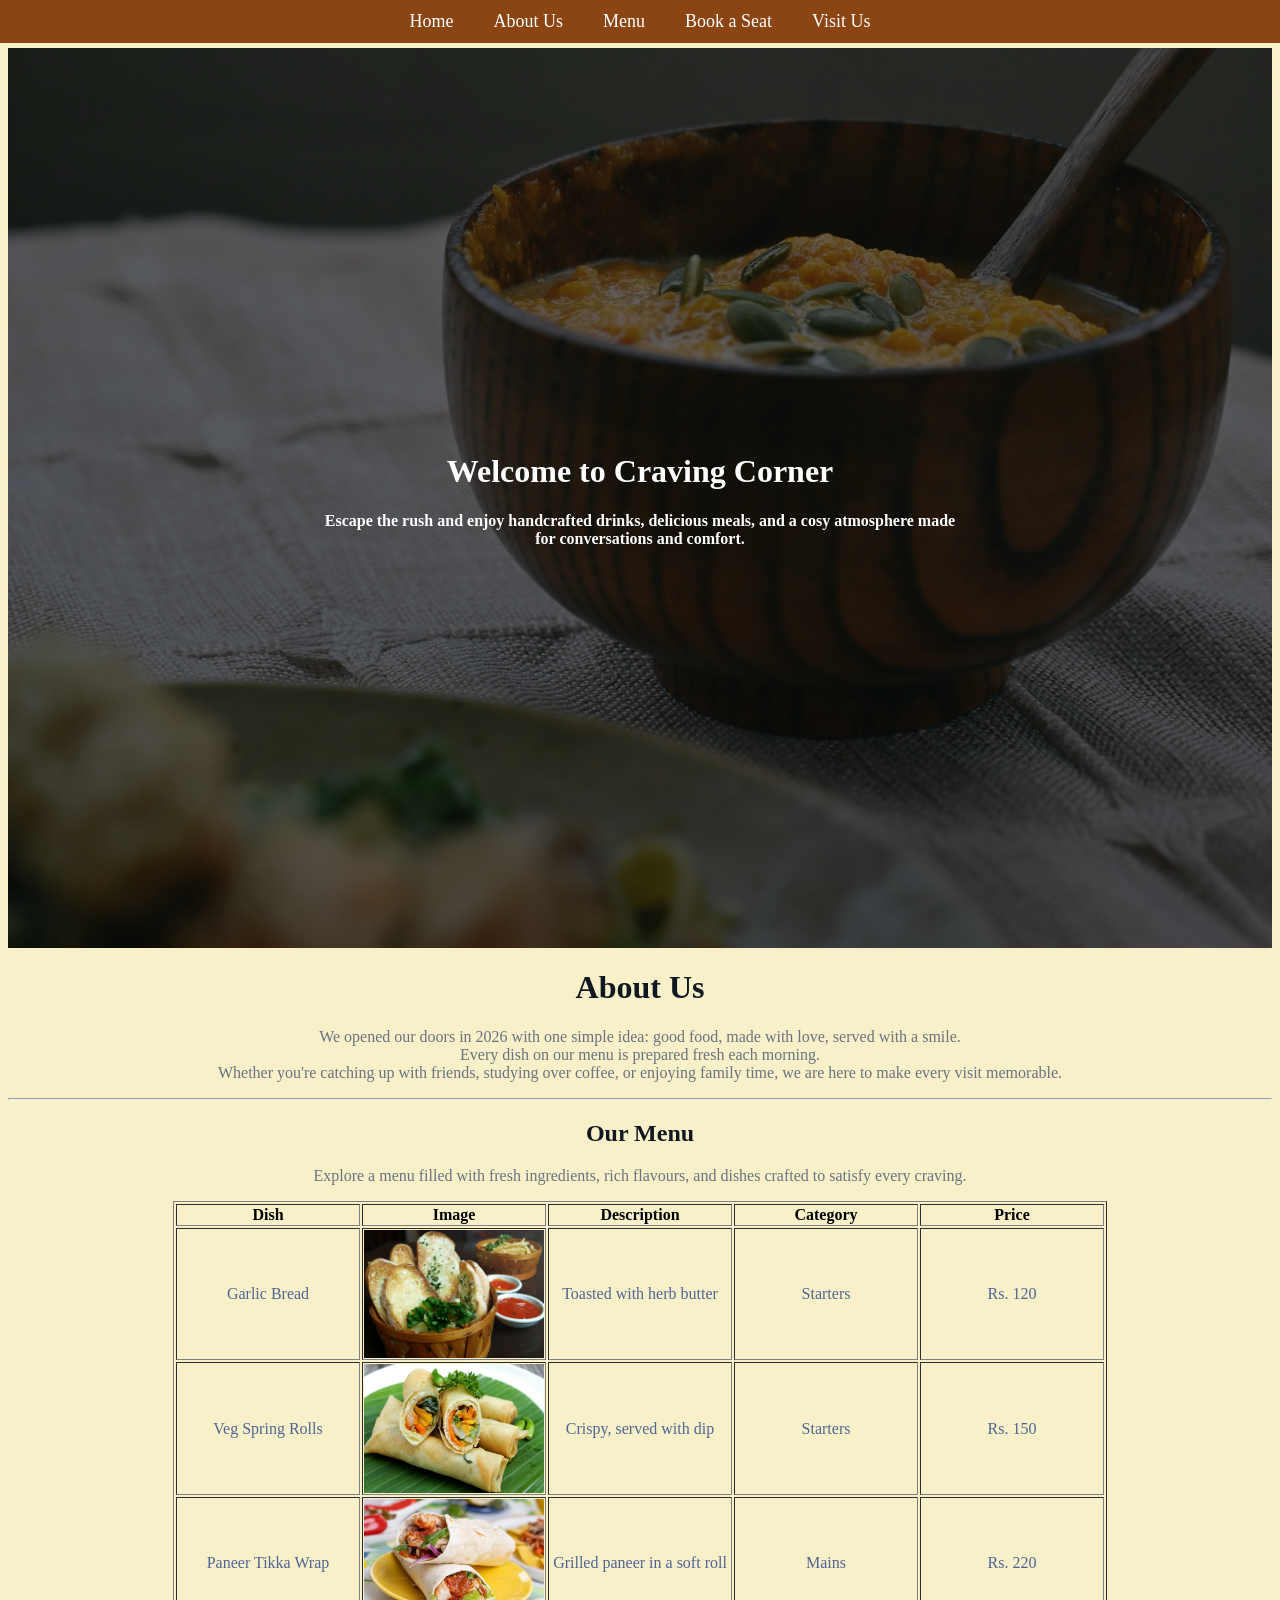
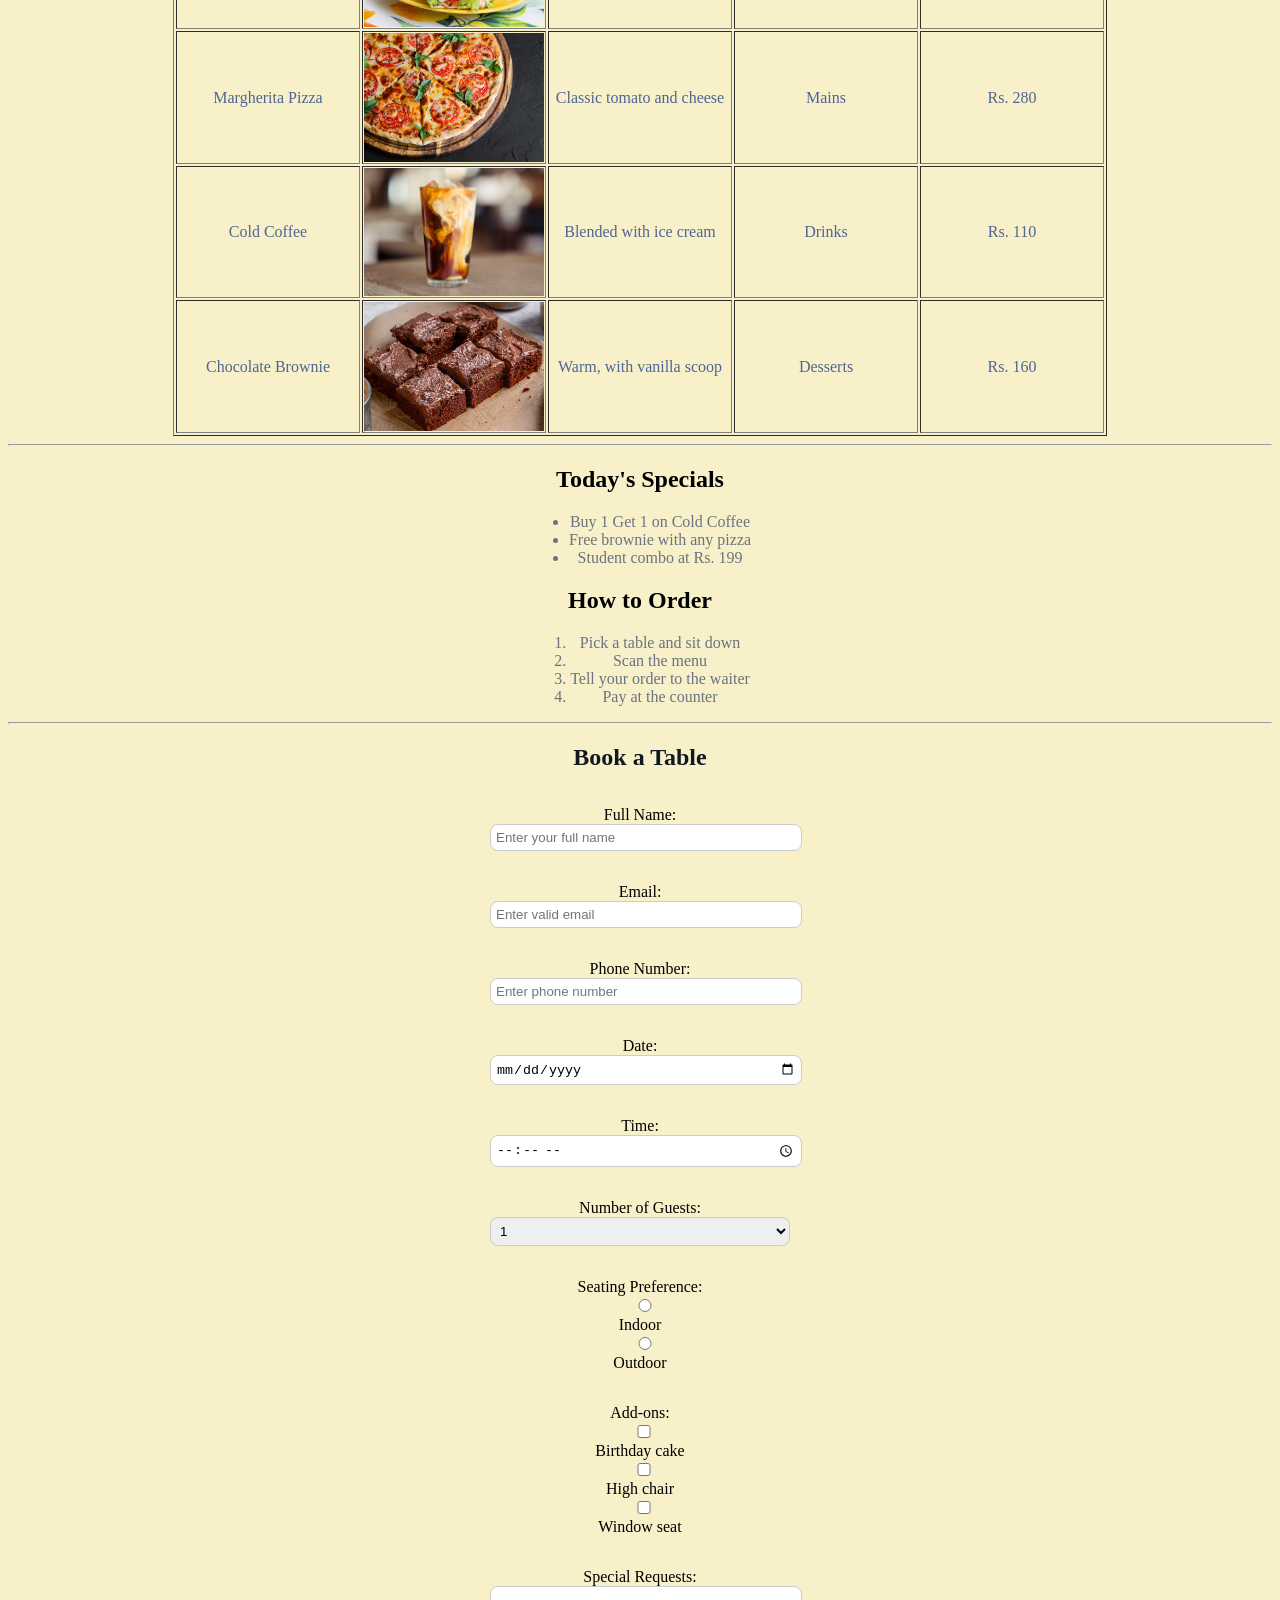
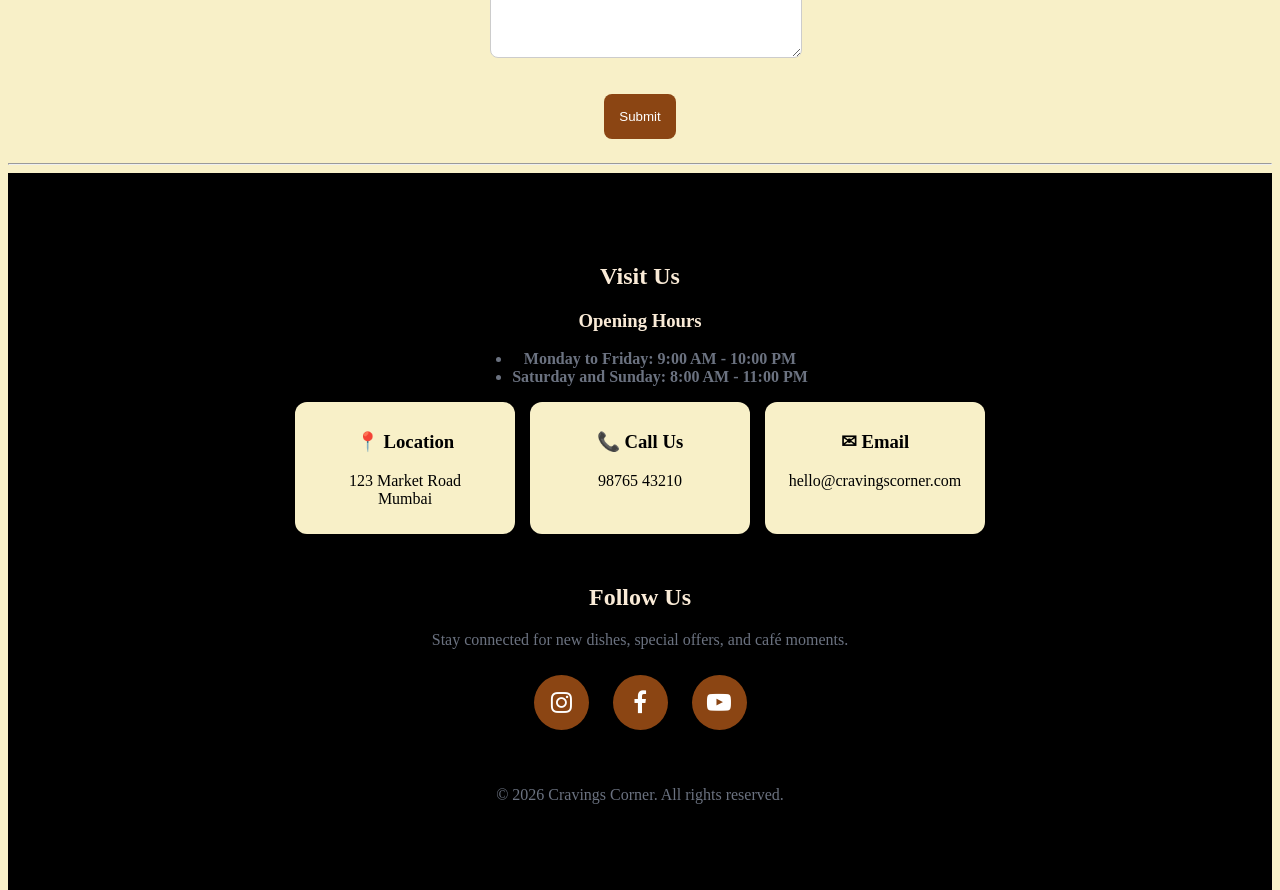
<file: index.html>
<!DOCTYPE html>
<html lang="en">
<head>
    <meta charset="UTF-8">
    <meta name="viewport" content="width=device-width, initial-scale=1.0">
    <title>Craving Corner</title>
    <link rel="stylesheet" href="style.css">
</head>
<body>
    <link rel="stylesheet" href="https://cdnjs.cloudflare.com/ajax/libs/font-awesome/4.7.0/css/font-awesome.min.css">
    <div class="topnav" id="myTopnav">
        <a href="#home">Home</a>
        <a href="#about">About Us</a>
        <a href="#menu">Menu</a>
        <a href="#booking">Book a Seat</a>
        <a href="#visit">Visit Us</a>
        <a href="javascript:void(0);" class="icon" onclick="navFunction()">
            <i class="fa fa-bars"></i>
        </a>
    </div>
    <div id="home" class="hero-image">
        <div class="hero-text">
            <h1>Welcome to Craving Corner</h1>
            <p><b>Escape the rush and enjoy handcrafted drinks, delicious meals, and a cosy atmosphere made for conversations and comfort.</b>
            </p>
        </div>
    </div>
    <div id="about">
        <h1 style="color: rgb(17, 24, 34); text-align: center;">About Us</h1>
        <p style="color: rgb(107, 114, 128); text-align: center;">
            We opened our doors in 2026 with one simple idea: good food, made with love, served with a smile. <br> 
            Every dish on our menu is prepared fresh each morning. <br>
            Whether you're catching up with friends, studying over coffee, or enjoying family time, we are here to make every visit memorable.
        </p>
    </div>
    <hr>
    <div id="menu">
        <h2 style="color: rgb(17, 24, 34); text-align: center;">Our Menu</h2>
        <p style="color: rgb(107, 114, 128); text-align: center;"">Explore a menu filled with fresh ingredients, rich flavours, and dishes crafted to satisfy every craving.</p>
        <table border="1" class="center-table" style="color: black; margin-left: auto; margin-right: auto;">
            <thead>
                <tr>
                    <th>Dish</th>
                    <th>Image</th>
                    <th>Description</th>
                    <th>Category</th>
                    <th>Price</th>
                </tr>
            </thead>
            <tbody style="color: rgb(79, 101, 150);">
                <tr>
                    <td>Garlic Bread</td>
                    <td><img src="./images/Garlic Bread.jpg" alt="Garlic Bread Image"></td>
                    <td>Toasted with herb butter</td>
                    <td>Starters</td>
                    <td>Rs. 120</td>
                </tr>
                <tr>
                    <td>Veg Spring Rolls</td>
                    <td><img src="./images/Veg Spring Roll.jpg" alt="Veg Spring Roll Image"></td>
                    <td>Crispy, served with dip</td>
                    <td>Starters</td>
                    <td>Rs. 150</td>
                </tr>
                <tr>
                    <td>Paneer Tikka Wrap</td>
                    <td><img src="./images/Paneer tikka wrap.png" alt="Paneer tikka wrap Image"></td>
                    <td>Grilled paneer in a soft roll</td>
                    <td>Mains</td>
                    <td>Rs. 220</td>
                </tr>
                <tr>
                    <td>Margherita Pizza</td>
                    <td><img src="./images/Margherita pizza.jpg" alt="Margherita pizza Image"></td>
                    <td>Classic tomato and cheese</td>
                    <td>Mains</td>
                    <td>Rs. 280</td>
                </tr>
                <tr>
                    <td>Cold Coffee</td>
                    <td><img src="./images/Cold coffee.png" alt="Cold coffee Image"></td>
                    <td>Blended with ice cream</td>
                    <td>Drinks</td>
                    <td>Rs. 110</td>
                </tr>
                <tr>
                    <td>Chocolate Brownie</td>
                    <td><img src="./images/Chocolate brownie.png" alt="Chocolate Brownie Image"></td>
                    <td>Warm, with vanilla scoop</td>
                    <td>Desserts</td>
                    <td>Rs. 160</td>
                </tr>
            </tbody>
        </table>
     </div>
     <hr>
     <div style=" text-align: center;">
        <h2>Today's Specials</h2>
        <ul style="color: rgb(107, 114, 128); display: table; margin-left:  auto; margin-right: auto;">
            <li>Buy 1 Get 1 on Cold Coffee</li>
            <li>Free brownie with any pizza</li>
            <li>Student combo at Rs. 199</li>
        </ul>
        <h2>How to Order</h2>
        <ol style="color: rgb(107, 114, 128); display: table; margin-left:  auto; margin-right: auto;">
            <li>Pick a table and sit down</li>
            <li>Scan the menu</li>
            <li>Tell your order to the waiter</li>
            <li>Pay at the counter</li>
        </ol>
    </div>
    <hr>
    <div id="booking">
        <h2 style="color: rgb(17, 24, 34); text-align: center;">Book a Table</h2>
        <form style="text-align: center;">
            <p>
                <label>Full Name:</label>
                <br>
                <input type="text" name="fullname" placeholder="Enter your full name">
            </p>
            <p>
                <label>Email:</label>
                <br>
                <input type="email" name="email" placeholder="Enter valid email">
            </p>
            <p>
                <label>Phone Number:</label>
                <br>
                <input type="number" name="phone" placeholder="Enter phone number">
            </p>
            <p>
                <label>Date:</label>
                <br>
                <input type="date" name="date">
            </p>
            <p>
                <label>Time:</label>
                <br>
                <input type="time" name="time">
            </p>
            <p>
                <label>Number of Guests:</label>
                <br>
                <select name="guests">
                    <option>1</option>
                    <option>2</option>
                    <option>3</option>
                    <option>4 or more</option>
                </select>
            </p>
            <p>
                <label>Seating Preference:</label>
                <br>
                <input type="radio" name="seating" value="indoor"> Indoor
                <input type="radio" name="seating" value="outdoor"> Outdoor
            </p>
            <p>
                <label>Add-ons:</label>
                <br>
                <input type="checkbox" name="addon" value="cake"> Birthday cake
                <input type="checkbox" name="addon" value="highchair"> High chair
                <input type="checkbox" name="addon" value="window"> Window seat
            </p>
            <p>
                <label>Special Requests:</label>
                <br>
                <textarea name="requests" rows="4" cols="30"></textarea>
            </p>
            <p>
                <button type="submit">Submit</button>
            </p>
        </form>
    </div>
    <hr>
    <div id="visit">
        <h2 style="color: antiquewhite;">Visit Us</h2>
        <h3 style="color: antiquewhite;">Opening Hours</h3>
        <ul style="color: rgb(107, 114, 128); display: table; margin-left:  auto; margin-right: auto;">
            <li><b>Monday to Friday: 9:00 AM - 10:00 PM</li>
            <li>Saturday and Sunday: 8:00 AM - 11:00 PM</b></li>
        </ul>
        <div class="contact">
            <div class="contact-box">
            <h3>📍 Location</h3>
            <p>
                123 Market Road<br>Mumbai
            </p>
        </div>
        <div class="contact-box">
            <h3>📞 Call Us</h3>
            <p>
                98765 43210
            </p>
        </div>
        <div class="contact-box">
            <h3>✉ Email</h3>
            <p>
                hello@cravingscorner.com
            </p>
        </div>
    </div>
    <div class="social">
        <h2 style="color: antiquewhite;">Follow Us</h2>
        <p style="color: rgb(107, 114, 128); display: table; margin-left:  auto; margin-right: auto;">
            Stay connected for new dishes, special offers, and café moments.
        </p>
        <a href="#" class="social-link">
            <i class="fa fa-instagram"></i>
        </a>
        <a href="#" class="social-link">
            <i class="fa fa-facebook"></i>
        </a>
        <a href="#" class="social-link">
            <i class="fa fa-youtube-play"></i>
        </a>
    </div>
    <p style="color: rgb(107, 114, 128);">© 2026 Cravings Corner. All rights reserved.</p>
    </div>
    <script>
    function navFunction() {
        var x = document.getElementById("myTopnav");
        if (x.className === "topnav") {
            x.className += " responsive";
        } else {
            x.className = "topnav";
        }
    } 
    </script>
</body>
</html>
</file>
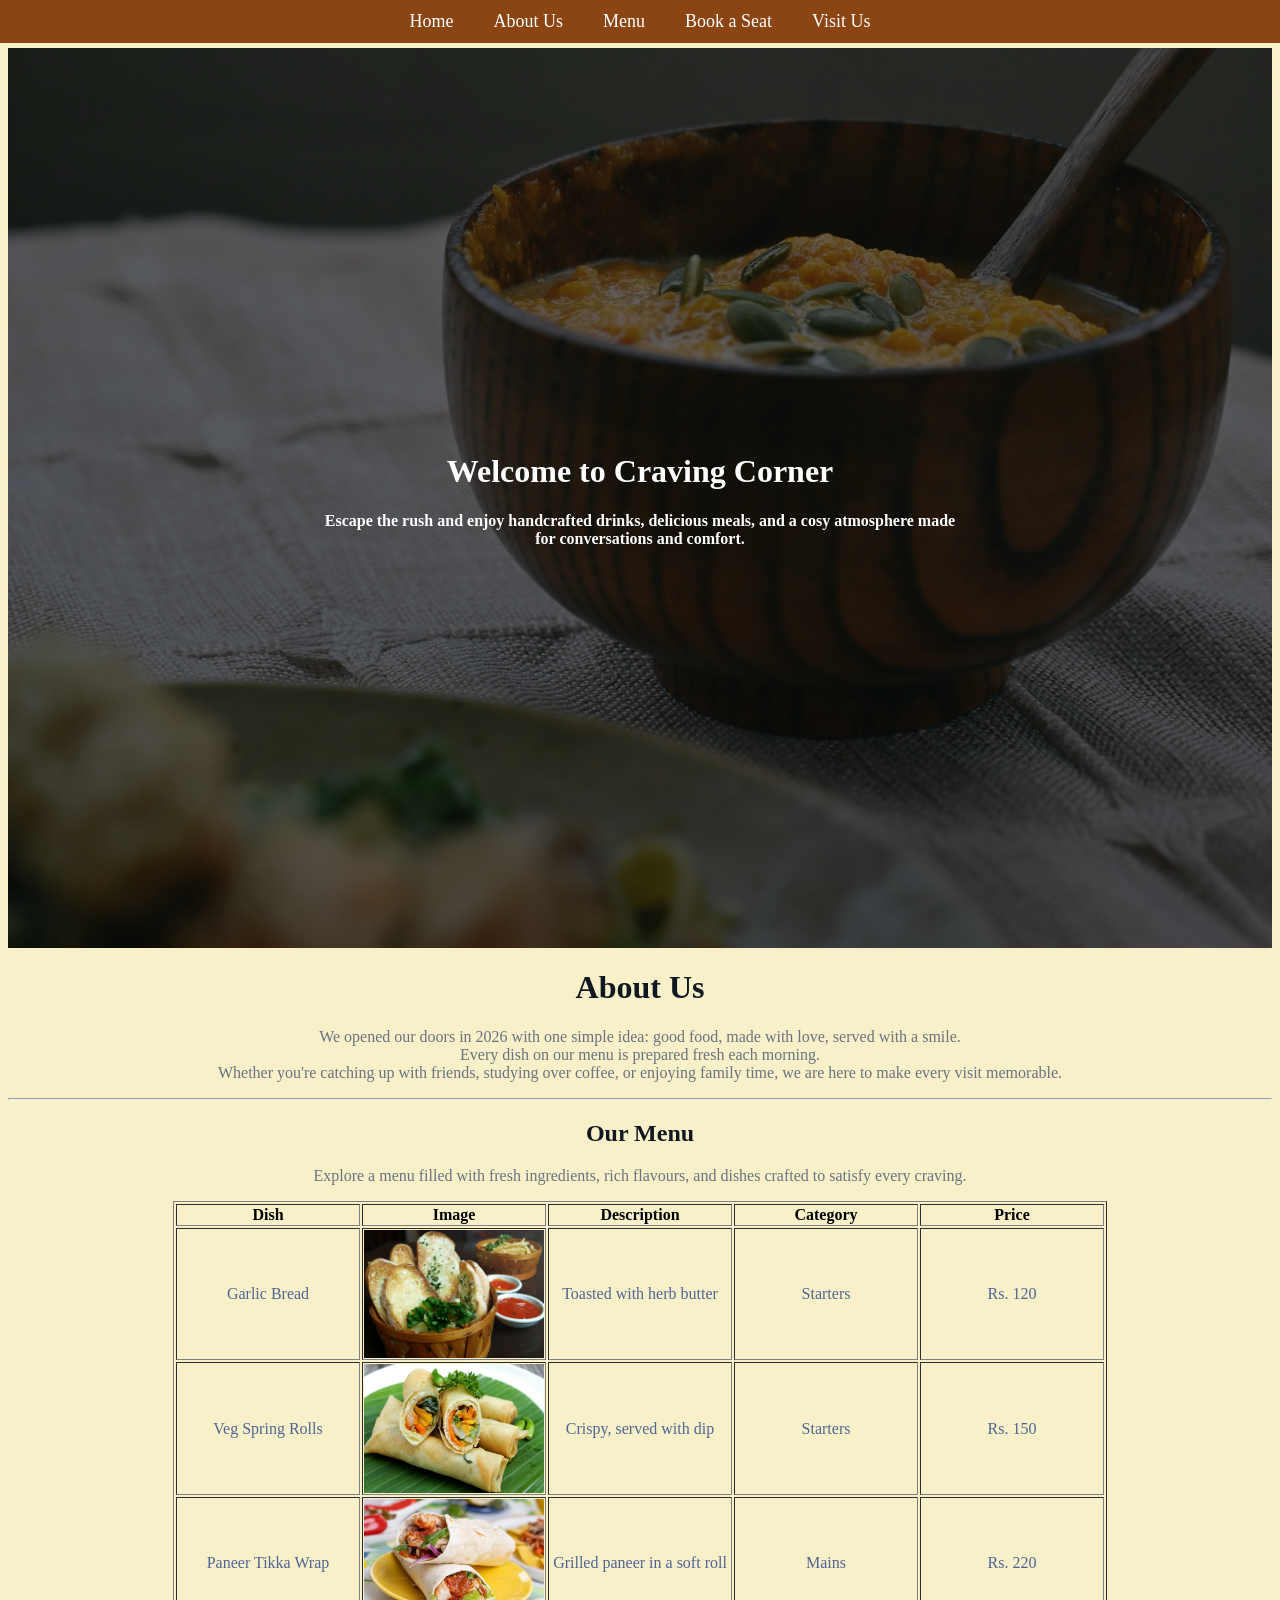
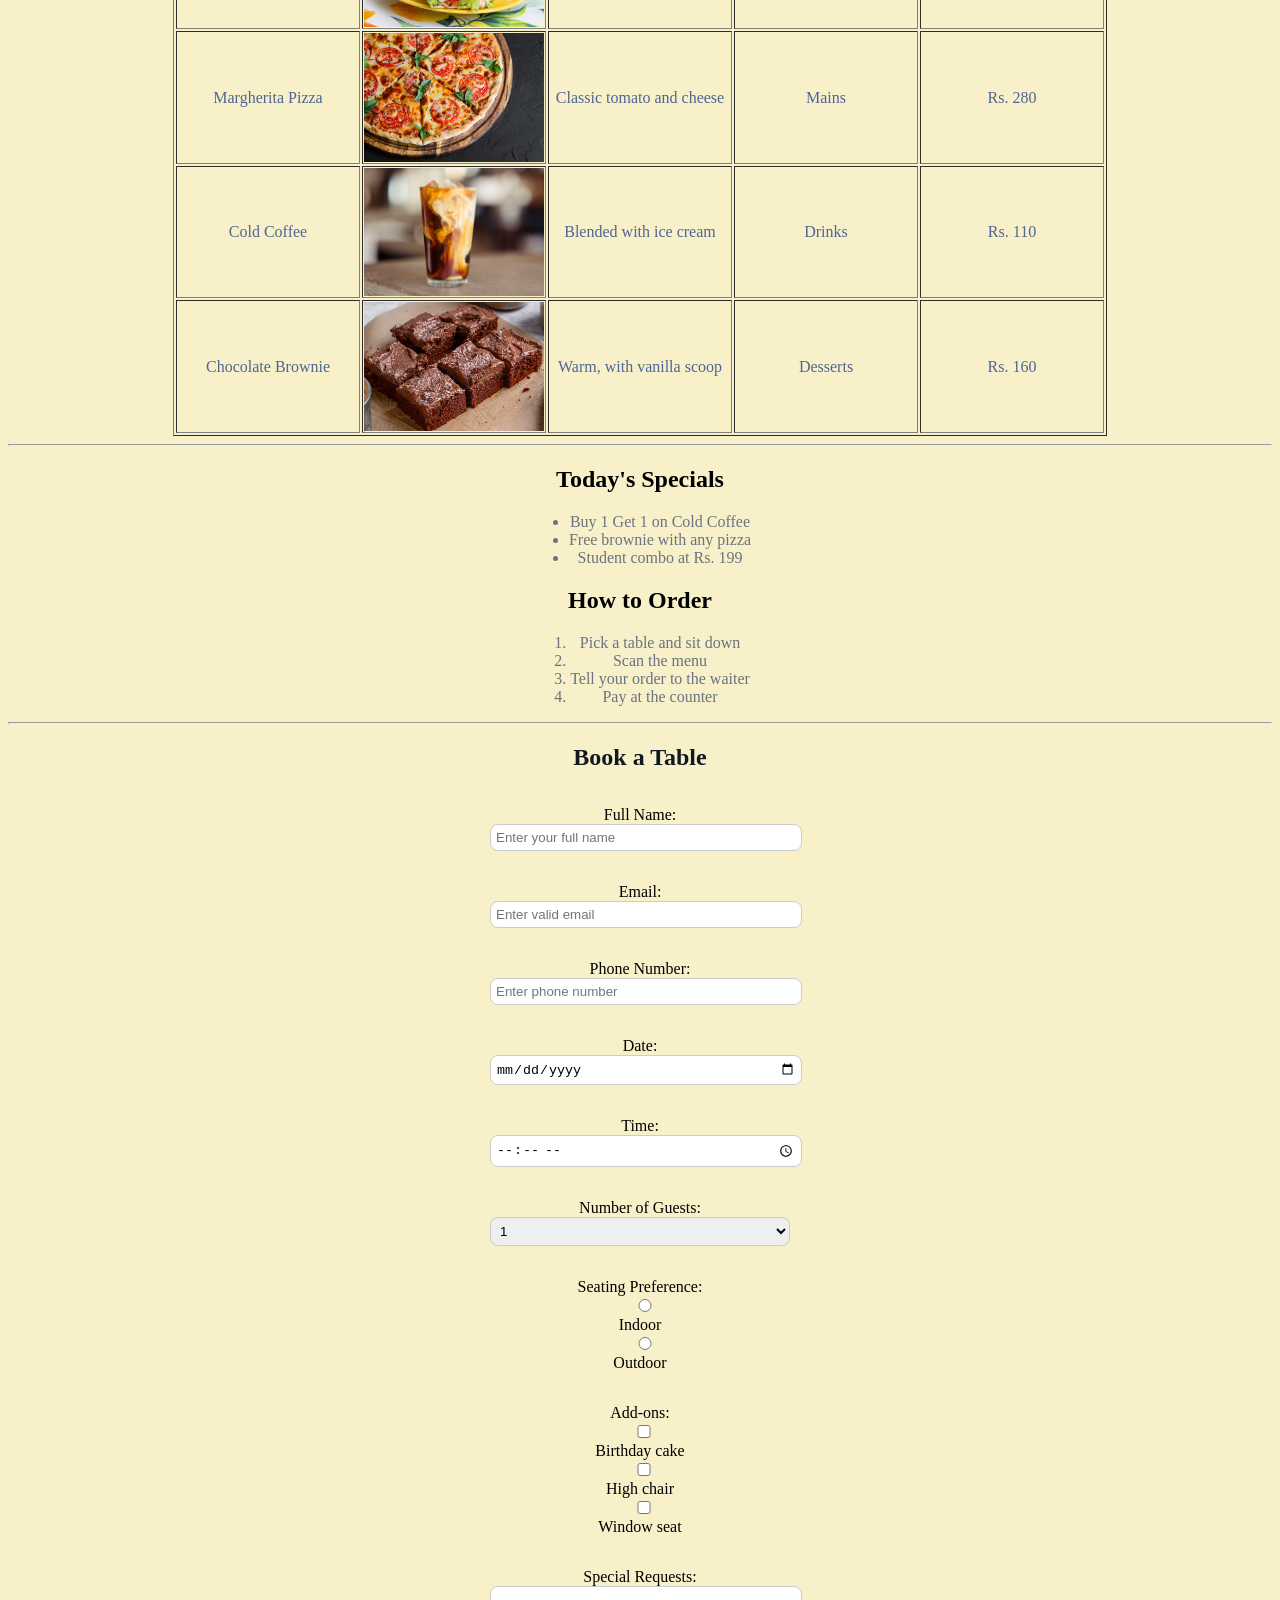
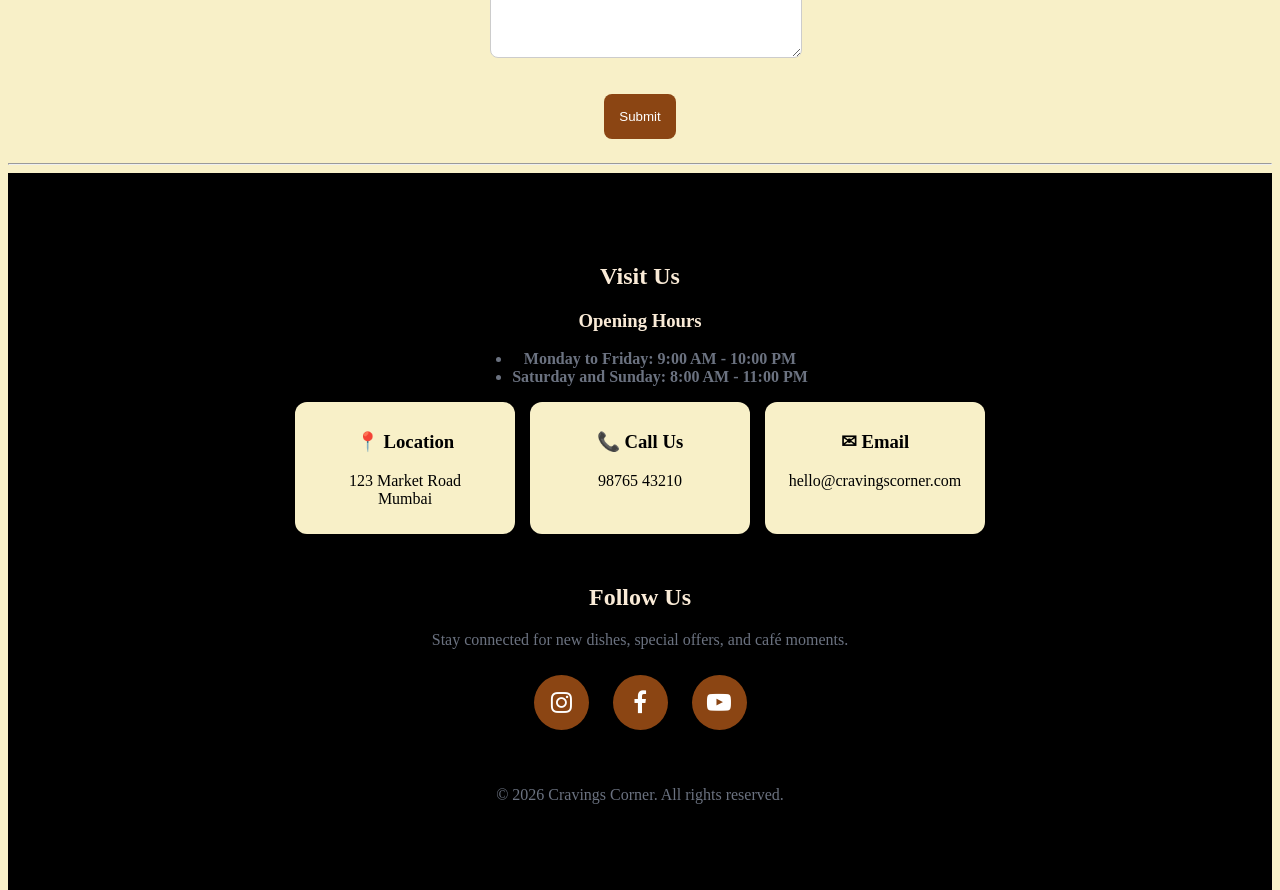
<file: Craving_corner.html>
<!DOCTYPE html>
<html lang="en">
<head>
    <meta charset="UTF-8">
    <meta name="viewport" content="width=device-width, initial-scale=1.0">
    <title>Craving Corner</title>
    <link rel="stylesheet" href="style.css">
</head>
<body>
    <link rel="stylesheet" href="https://cdnjs.cloudflare.com/ajax/libs/font-awesome/4.7.0/css/font-awesome.min.css">
    <div class="topnav" id="myTopnav">
        <a href="#home">Home</a>
        <a href="#about">About Us</a>
        <a href="#menu">Menu</a>
        <a href="#booking">Book a Seat</a>
        <a href="#visit">Visit Us</a>
        <a href="javascript:void(0);" class="icon" onclick="navFunction()">
            <i class="fa fa-bars"></i>
        </a>
    </div>
    <div id="home" class="hero-image">
        <div class="hero-text">
            <h1>Welcome to Craving Corner</h1>
            <p><b>Escape the rush and enjoy handcrafted drinks, delicious meals, and a cosy atmosphere made for conversations and comfort.</b>
            </p>
        </div>
    </div>
    <div id="about">
        <h1 style="color: rgb(17, 24, 34); text-align: center;">About Us</h1>
        <p style="color: rgb(107, 114, 128); text-align: center;">
            We opened our doors in 2026 with one simple idea: good food, made with love, served with a smile. <br> 
            Every dish on our menu is prepared fresh each morning. <br>
            Whether you're catching up with friends, studying over coffee, or enjoying family time, we are here to make every visit memorable.
        </p>
    </div>
    <hr>
    <div id="menu">
        <h2 style="color: rgb(17, 24, 34); text-align: center;">Our Menu</h2>
        <p style="color: rgb(107, 114, 128); text-align: center;"">Explore a menu filled with fresh ingredients, rich flavours, and dishes crafted to satisfy every craving.</p>
        <table border="1" class="center-table" style="color: black; margin-left: auto; margin-right: auto;">
            <thead>
                <tr>
                    <th>Dish</th>
                    <th>Image</th>
                    <th>Description</th>
                    <th>Category</th>
                    <th>Price</th>
                </tr>
            </thead>
            <tbody style="color: rgb(79, 101, 150);">
                <tr>
                    <td>Garlic Bread</td>
                    <td><img src="./images/Garlic Bread.jpg" alt="Garlic Bread Image"></td>
                    <td>Toasted with herb butter</td>
                    <td>Starters</td>
                    <td>Rs. 120</td>
                </tr>
                <tr>
                    <td>Veg Spring Rolls</td>
                    <td><img src="./images/Veg Spring Roll.jpg" alt="Veg Spring Roll Image"></td>
                    <td>Crispy, served with dip</td>
                    <td>Starters</td>
                    <td>Rs. 150</td>
                </tr>
                <tr>
                    <td>Paneer Tikka Wrap</td>
                    <td><img src="./images/Paneer tikka wrap.png" alt="Paneer tikka wrap Image"></td>
                    <td>Grilled paneer in a soft roll</td>
                    <td>Mains</td>
                    <td>Rs. 220</td>
                </tr>
                <tr>
                    <td>Margherita Pizza</td>
                    <td><img src="./images/Margherita pizza.jpg" alt="Margherita pizza Image"></td>
                    <td>Classic tomato and cheese</td>
                    <td>Mains</td>
                    <td>Rs. 280</td>
                </tr>
                <tr>
                    <td>Cold Coffee</td>
                    <td><img src="./images/Cold coffee.png" alt="Cold coffee Image"></td>
                    <td>Blended with ice cream</td>
                    <td>Drinks</td>
                    <td>Rs. 110</td>
                </tr>
                <tr>
                    <td>Chocolate Brownie</td>
                    <td><img src="./images/Chocolate brownie.png" alt="Chocolate Brownie Image"></td>
                    <td>Warm, with vanilla scoop</td>
                    <td>Desserts</td>
                    <td>Rs. 160</td>
                </tr>
            </tbody>
        </table>
     </div>
     <hr>
     <div style=" text-align: center;">
        <h2>Today's Specials</h2>
        <ul style="color: rgb(107, 114, 128); display: table; margin-left:  auto; margin-right: auto;">
            <li>Buy 1 Get 1 on Cold Coffee</li>
            <li>Free brownie with any pizza</li>
            <li>Student combo at Rs. 199</li>
        </ul>
        <h2>How to Order</h2>
        <ol style="color: rgb(107, 114, 128); display: table; margin-left:  auto; margin-right: auto;">
            <li>Pick a table and sit down</li>
            <li>Scan the menu</li>
            <li>Tell your order to the waiter</li>
            <li>Pay at the counter</li>
        </ol>
    </div>
    <hr>
    <div id="booking">
        <h2 style="color: rgb(17, 24, 34); text-align: center;">Book a Table</h2>
        <form style="text-align: center;">
            <p>
                <label>Full Name:</label>
                <br>
                <input type="text" name="fullname" placeholder="Enter your full name">
            </p>
            <p>
                <label>Email:</label>
                <br>
                <input type="email" name="email" placeholder="Enter valid email">
            </p>
            <p>
                <label>Phone Number:</label>
                <br>
                <input type="number" name="phone" placeholder="Enter phone number">
            </p>
            <p>
                <label>Date:</label>
                <br>
                <input type="date" name="date">
            </p>
            <p>
                <label>Time:</label>
                <br>
                <input type="time" name="time">
            </p>
            <p>
                <label>Number of Guests:</label>
                <br>
                <select name="guests">
                    <option>1</option>
                    <option>2</option>
                    <option>3</option>
                    <option>4 or more</option>
                </select>
            </p>
            <p>
                <label>Seating Preference:</label>
                <br>
                <input type="radio" name="seating" value="indoor"> Indoor
                <input type="radio" name="seating" value="outdoor"> Outdoor
            </p>
            <p>
                <label>Add-ons:</label>
                <br>
                <input type="checkbox" name="addon" value="cake"> Birthday cake
                <input type="checkbox" name="addon" value="highchair"> High chair
                <input type="checkbox" name="addon" value="window"> Window seat
            </p>
            <p>
                <label>Special Requests:</label>
                <br>
                <textarea name="requests" rows="4" cols="30"></textarea>
            </p>
            <p>
                <button type="submit">Submit</button>
            </p>
        </form>
    </div>
    <hr>
    <div id="visit">
        <h2 style="color: antiquewhite;">Visit Us</h2>
        <h3 style="color: antiquewhite;">Opening Hours</h3>
        <ul style="color: rgb(107, 114, 128); display: table; margin-left:  auto; margin-right: auto;">
            <li><b>Monday to Friday: 9:00 AM - 10:00 PM</li>
            <li>Saturday and Sunday: 8:00 AM - 11:00 PM</b></li>
        </ul>
        <div class="contact">
            <div class="contact-box">
            <h3>📍 Location</h3>
            <p>
                123 Market Road<br>Mumbai
            </p>
        </div>
        <div class="contact-box">
            <h3>📞 Call Us</h3>
            <p>
                98765 43210
            </p>
        </div>
        <div class="contact-box">
            <h3>✉ Email</h3>
            <p>
                hello@cravingscorner.com
            </p>
        </div>
    </div>
    <div class="social">
        <h2 style="color: antiquewhite;">Follow Us</h2>
        <p style="color: rgb(107, 114, 128); display: table; margin-left:  auto; margin-right: auto;">
            Stay connected for new dishes, special offers, and café moments.
        </p>
        <a href="#" class="social-link">
            <i class="fa fa-instagram"></i>
        </a>
        <a href="#" class="social-link">
            <i class="fa fa-facebook"></i>
        </a>
        <a href="#" class="social-link">
            <i class="fa fa-youtube-play"></i>
        </a>
    </div>
    <p style="color: rgb(107, 114, 128);">© 2026 Cravings Corner. All rights reserved.</p>
    </div>
    <script>
    function navFunction() {
        var x = document.getElementById("myTopnav");
        if (x.className === "topnav") {
            x.className += " responsive";
        } else {
            x.className = "topnav";
        }
    } 
    </script>
</body>
</html>
</file>
<file: style.css>
html{
scroll-behavior:smooth;
}
body{
    background-color: rgb(248, 240, 200);
    padding-top:40px;

}
body, html {
    height: 100%;
}
.hero-image {
  background-image: linear-gradient(rgba(0, 0, 0, 0.55), rgba(0, 0, 0, 0.65)), url("./images/hero-image.jpg");
  height: 100%;
  background-position: center;
  background-repeat: no-repeat; 
  background-size: cover;
  position: relative;
}
.hero-text {
  text-align: center;
  position: absolute;
  top: 50%;
  left: 50%;
  transform: translate(-50%, -50%);
  color: white;
} 
.topnav {
  position:fixed;
  top:0;
  left:0;
  width:100%;
  background-color: #8b4513;
  overflow: hidden;
  display:flex;
  justify-content:center;
  align-items:center;
  padding:1px 0;
  z-index:1000;
}
.topnav a {
  float: left;
  display: block;
  color: white;
  text-align: center;
  padding: 10px 20px;
  text-decoration: none;
  font-size: 18px;
  transition:.3s;
}
.topnav a:hover {
  background-color: rgb(248, 240, 200);
  color: black;
  border-radius:8px;
}
.topnav a.active {
  background-color: rgb(248, 240, 200);
  color: black;
}
.topnav .icon {
  display: none;
}
@media screen and (max-width:768px){
.topnav{
flex-direction:column;
}
.topnav a{
display:none;
}
.topnav a.icon{
display:block;
}
.topnav.responsive a{
display:block;
width:100%;
text-align:center;
}
}
#home,
#about,
#menu,
#booking,
#visit{
scroll-margin-top:50px;
}
td{
  width: 180px; 
  height:128px; 
  vertical-align: middle; 
  text-align: center;
}
td img{
  width:100%;
  height:auto;
  display:block;
  object-fit:cover;
}
form{
  max-width:300px;
  margin:auto;
  display:grid;
}
input,
select,
textarea{
  width:100%;
  padding:5px;
  border-radius:8px;
  border:1px solid #cccccc;
}
button{
  padding:15px;
  background:#8b4513;
  color:white;
  border:none;
  cursor:pointer;
  border-radius:8px;
}
#visit{
  padding:70px 10%;
  text-align:center;
  background:black;
}
.contact{
  display:flex;
  justify-content:center;
  gap:15px;
  flex-wrap:wrap;
}
.contact-box{
  background:rgb(248, 240, 200);
  padding:10px;
  width:200px;
  border-radius:12px;
  transition:.3s;
}
.contact-box:hover{
  transform:translateY(-5px);
}
.social{
  text-align:center;
  padding:30px;
}

.social-link{
  display:inline-flex;
  justify-content:center;
  align-items:center;
  width:55px;
  height:55px;
  margin:10px;
  border-radius:50%;
  background:#8b4513;
  color:white;
  font-size:24px;
  text-decoration:none;
  transition:.3s;
}

.social-link:hover{
  transform:translateY(-6px);
  background:#f8f0c8;
  color:#8b4513;
}
</file>
